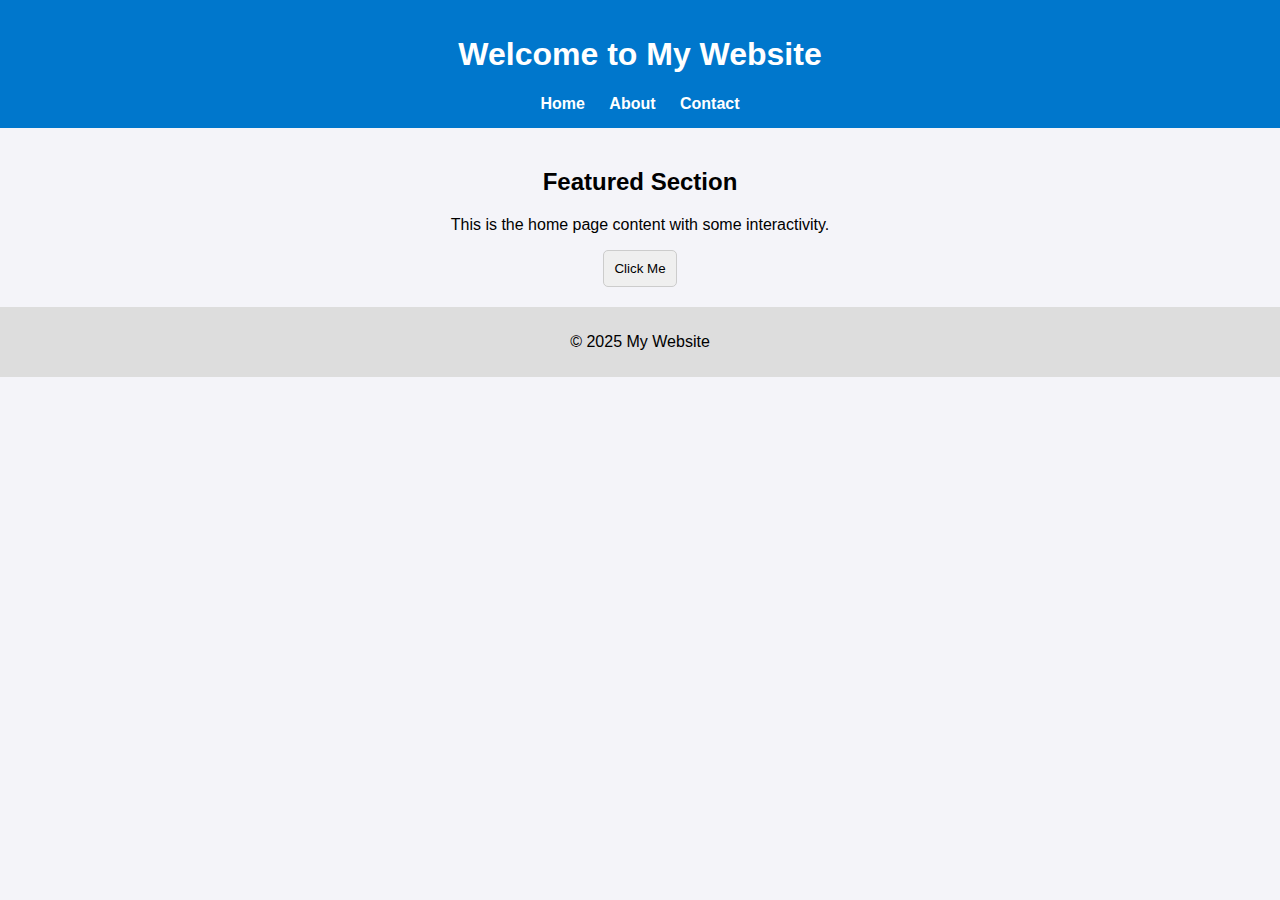
<file: My Website/index.html>
<!DOCTYPE html>
<!DOCTYPE html>
<html lang="en">
<head>
  <meta charset="UTF-8">
  <meta name="viewport" content="width=device-width, initial-scale=1.0">
  <title>Home - My Multipage Website</title>
  <link rel="stylesheet" href="css/styles.css">
</head>
<body>
  <header>
    <h1>Welcome to My Website</h1>
    <nav>
      <a href="index.html">Home</a>
      <a href="about.html">About</a>
      <a href="contact.html">Contact</a>
    </nav>
  </header>

  <main>
    <section>
      <h2>Featured Section</h2>
      <p>This is the home page content with some interactivity.</p>
      <button id="homeBtn">Click Me</button>
    </section>
  </main>

  <footer>
    <p>&copy; 2025 My Website</p>
  </footer>

  <script src="js/script.js"></script>
</body>
</html>
</file>
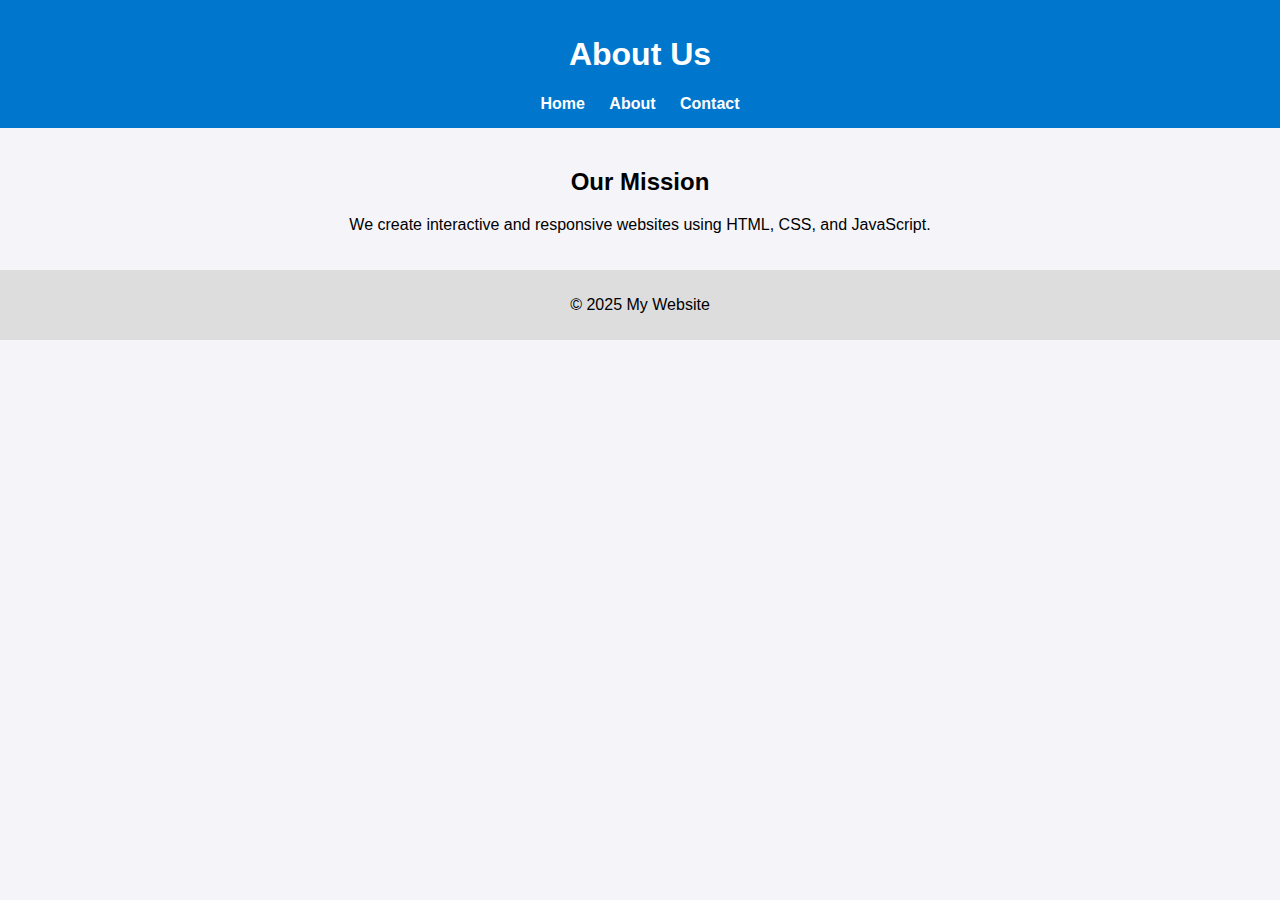
<file: My Website/about.html>
<!DOCTYPE html>
<!DOCTYPE html>
<html lang="en">
<head>
  <meta charset="UTF-8">
  <meta name="viewport" content="width=device-width, initial-scale=1.0">
  <title>About - My Multipage Website</title>
  <link rel="stylesheet" href="css/styles.css">
</head>
<body>
  <header>
    <h1>About Us</h1>
    <nav>
      <a href="index.html">Home</a>
      <a href="about.html">About</a>
      <a href="contact.html">Contact</a>
    </nav>
  </header>

  <main>
    <section>
      <h2>Our Mission</h2>
      <p>We create interactive and responsive websites using HTML, CSS, and JavaScript.</p>
    </section>
  </main>

  <footer>
    <p>&copy; 2025 My Website</p>
  </footer>
</body>
</html>
</file>
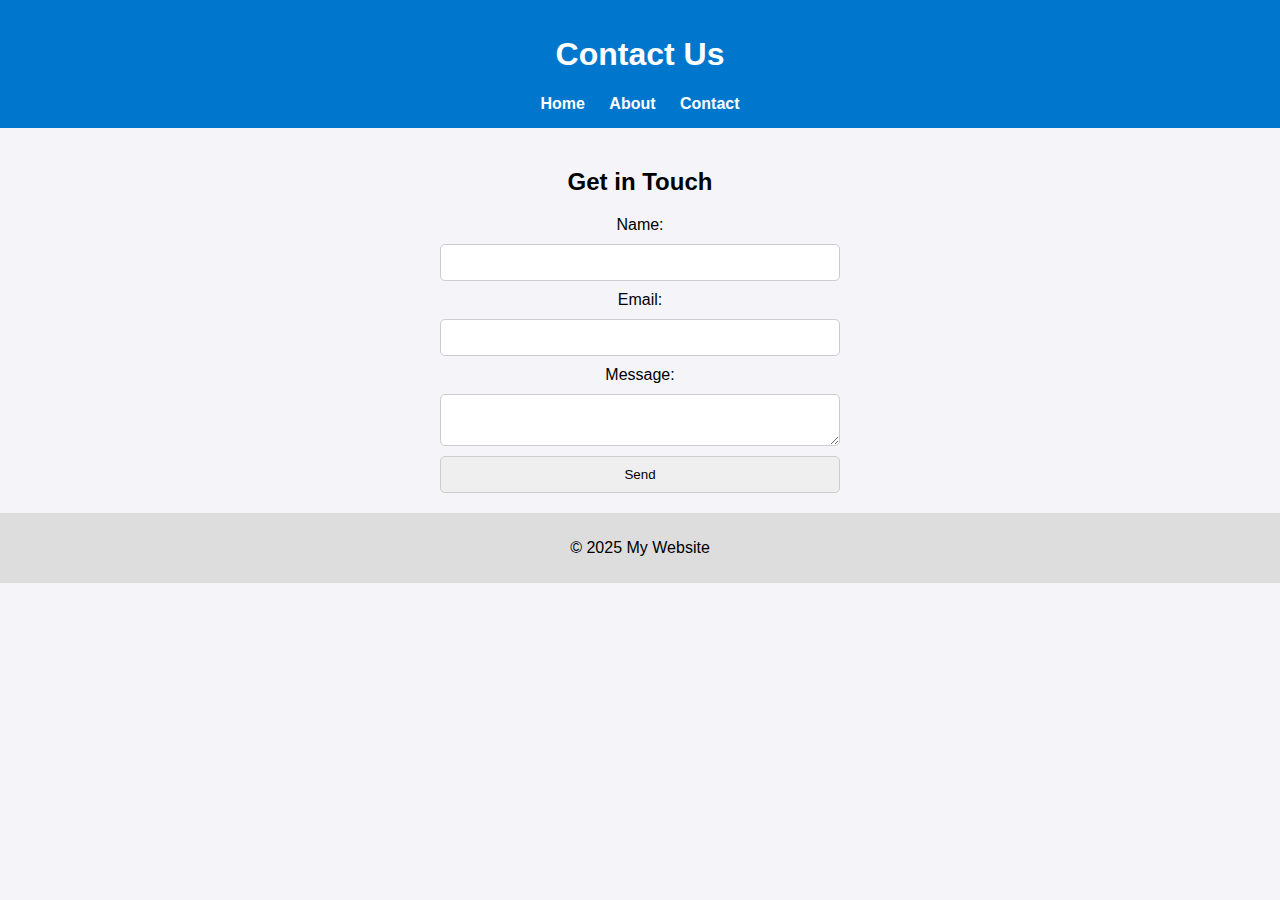
<file: My Website/contact.html>
<!DOCTYPE html>
<!DOCTYPE html>
<html lang="en">
<head>
  <meta charset="UTF-8">
  <meta name="viewport" content="width=device-width, initial-scale=1.0">
  <title>Contact - My Multipage Website</title>
  <link rel="stylesheet" href="css/styles.css">
</head>
<body>
  <header>
    <h1>Contact Us</h1>
    <nav>
      <a href="index.html">Home</a>
      <a href="about.html">About</a>
      <a href="contact.html">Contact</a>
    </nav>
  </header>

  <main>
    <section>
      <h2>Get in Touch</h2>
      <form id="contactForm">
        <label for="name">Name:</label>
        <input type="text" id="name" name="name">
        
        <label for="email">Email:</label>
        <input type="text" id="email" name="email">
        
        <label for="message">Message:</label>
        <textarea id="message" name="message"></textarea>
        
        <button type="submit">Send</button>
      </form>
      <div id="formMessage"></div>
    </section>
  </main>

  <footer>
    <p>&copy; 2025 My Website</p>
  </footer>

  <script src="js/script.js"></script>
</body>
</html>
</file>
<file: My Website/css/styles.css>
/* General styling */
body {
  font-family: Arial, sans-serif;
  margin: 0;
  padding: 0;
  background-color: #f4f4f9;
  text-align: center;
}

header {
  background-color: #0077cc;
  color: white;
  padding: 15px 0;
}

nav a {
  margin: 0 10px;
  color: white;
  text-decoration: none;
  font-weight: bold;
}

nav a:hover {
  text-decoration: underline;
}

main {
  padding: 20px;
}

footer {
  background-color: #ddd;
  padding: 10px 0;
}

/* Form styling */
form {
  display: flex;
  flex-direction: column;
  gap: 10px;
  margin: 0 auto;
  width: 80%;
  max-width: 400px;
}

input, textarea, button {
  padding: 10px;
  border-radius: 5px;
  border: 1px solid #ccc;
}

/* Button hover */
button:hover {
  background-color: #005fa3;
  color: white;
  cursor: pointer;
}

/* Responsive design */
@media (max-width: 600px) {
  nav {
    display: flex;
    flex-direction: column;
  }

  form {
    width: 95%;
  }
}
</file>
